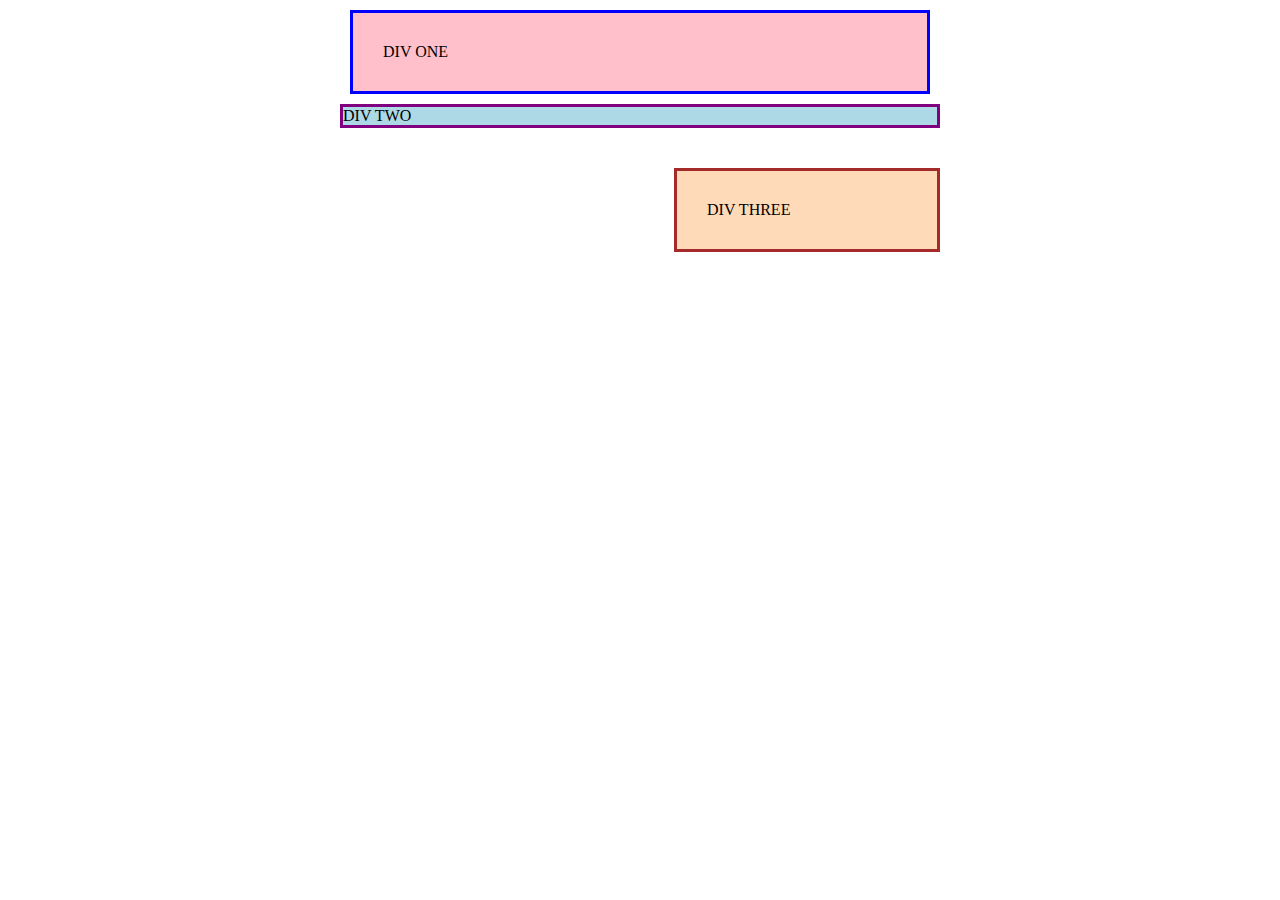
<file: repos/margin-and-padding/01-margin-and-padding/index.html>
<!DOCTYPE html>
<html lang="en">
  <head>
    <meta charset="UTF-8">
    <meta http-equiv="X-UA-Compatible" content="IE=edge">
    <meta name="viewport" content="width=device-width, initial-scale=1.0">
    <title>Margin and Padding exercise</title>
    <link rel="stylesheet" href="style.css">
  </head>
  <body>
    <div class="one">
      DIV ONE
    </div>
    <div class="two">
      DIV TWO
    </div>
    <div class="three">
      DIV THREE
    </div>
  </body>
</html>
</file>
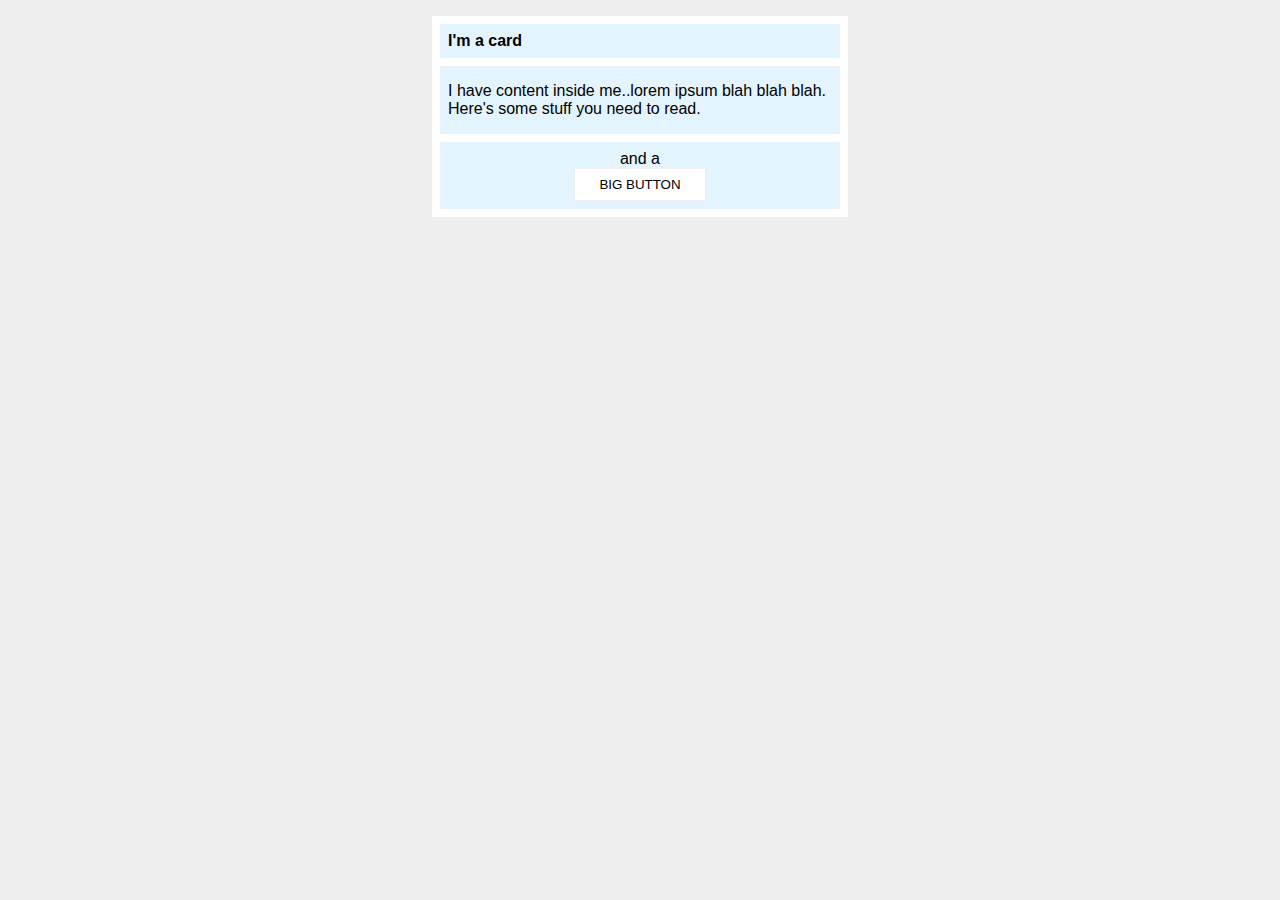
<file: repos/margin-and-padding/02-margin-and-padding/index.html>
<!DOCTYPE html>
<html lang="en">
  <head>
    <meta charset="UTF-8">
    <meta http-equiv="X-UA-Compatible" content="IE=edge">
    <meta name="viewport" content="width=device-width, initial-scale=1.0">
    <title>Margin and Padding exercise 2</title>
    <link rel="stylesheet" href="style.css">
  </head>
  <body>
    <div class="card">
      <h1 class="title">I'm a card</h1>
      <div class="content">I have content inside me..lorem ipsum blah blah blah. Here's some stuff you need to read.</div>
      <div class="button-container">and a <button>BIG BUTTON</button></div>
    </div>
  </body>
</html>
</file>
<file: repos/margin-and-padding/01-margin-and-padding/style.css>
body {
    max-width: 600px;
    margin: 0 auto;
  }
  
  .one {
    background: pink;
    border: 3px solid blue;
    /* CHANGE ME */
    padding: 30px;
    margin: 10px;
  }
  
  .two {
    background: lightblue;
    border: 3px solid purple;
    /* CHANGE ME */
    margin-bottom: 40px;
  }
  
  .three {
    background: peachpuff;
    border: 3px solid brown;
    width: 200px;
    /* CHANGE ME */
    padding: 30px;
    margin-left: auto;
  }
</file>
<file: repos/margin-and-padding/02-margin-and-padding/style.css>
body {
    background: #eee;
    font-family: sans-serif;
  }
  
  .card {
    width: 400px;
    background: #fff;
    margin: 16px auto;
    padding: 8px;
    border: 8px;
    }
  
  .title {
    background: #e3f4ff;
    margin-top: 0;
    margin-bottom: 8px;
    font-size: 16px;
    padding: 8px;
  }
  
  .content {
    background: #e3f4ff;
    margin-bottom: 8px;
    padding: 16px 8px;
  }
  
  .button-container {
    background: #e3f4ff;
    text-align: center;
    padding: 8px;
  }
  
  button {
    background: white;
    border: 1px solid #eee;
    display: block;
    margin: 0 auto;
    padding: 8px 24px;
  }
</file>
